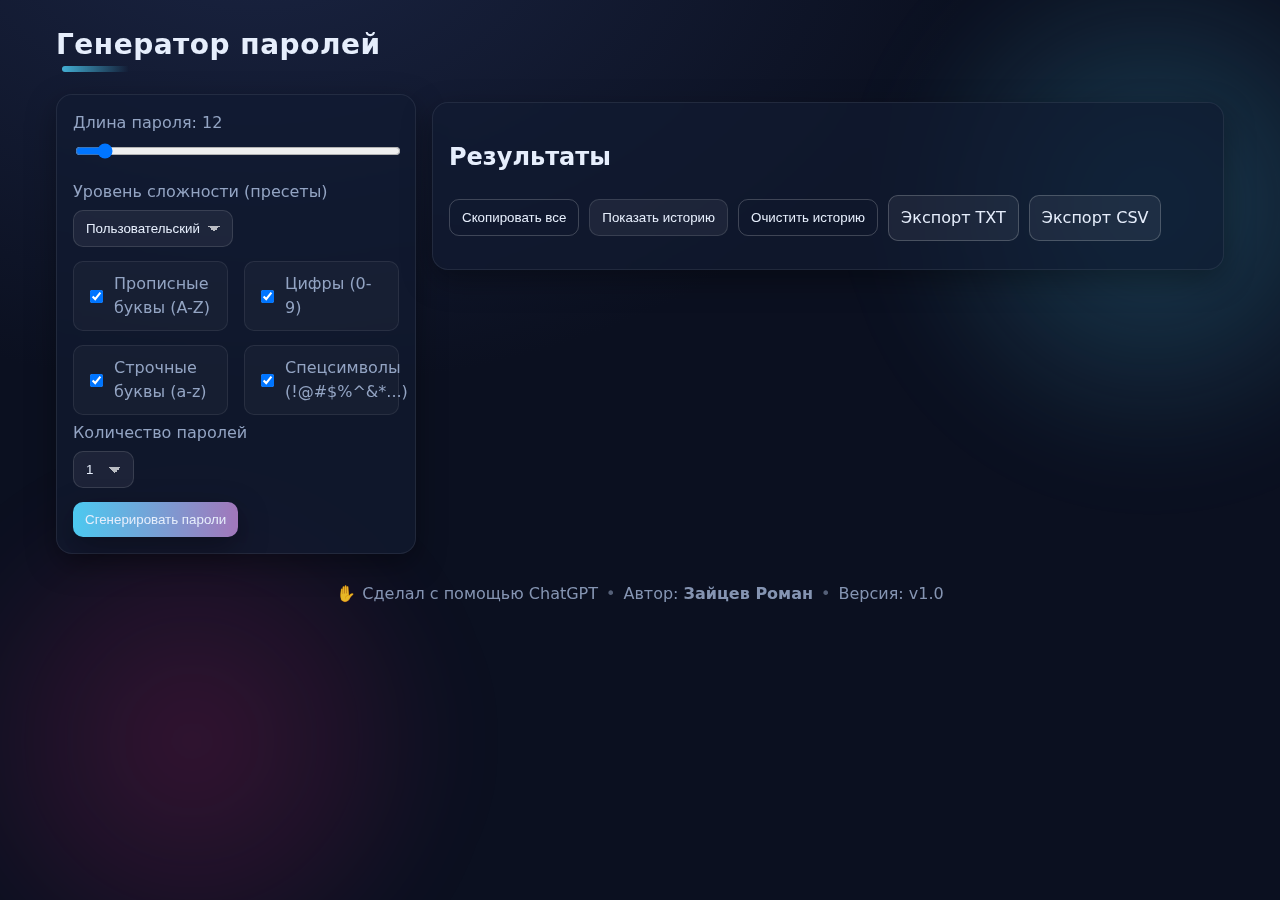
<file: templates/index.html>
<!DOCTYPE html>
<html lang="ru">
  <head>
    <meta charset="utf-8" />
    <meta name="viewport" content="width=device-width, initial-scale=1" />
    <title>Генератор паролей</title>
    <link rel="stylesheet" href="/static/css/style.css" />
  </head>
  <body>
    <div class="container">
      <header class="header">
        <h1>Генератор паролей</h1>
      </header>

      <div class="layout">
        <section class="controls">
          <form id="generator-form">

          <div class="field">
            <label for="length">Длина пароля: <span id="length-value">12</span></label>
            <input type="range" id="length" name="length" min="8" max="64" value="12" />
          </div>

          <div class="field">
            <label for="level">Уровень сложности (пресеты)</label>
            <select id="level" name="level">
              <option value="custom" selected>Пользовательский</option>
              <option value="low">Низкий</option>
              <option value="medium">Средний</option>
              <option value="high">Высокий</option>
              <option value="max">Максимальный</option>
            </select>
          </div>

          <div class="grid-2">
            <label class="checkbox">
              <input type="checkbox" id="uppercase" name="uppercase" checked />
              <span>Прописные буквы (A-Z)</span>
            </label>
            <label class="checkbox">
              <input type="checkbox" id="numbers" name="numbers" checked />
              <span>Цифры (0-9)</span>
            </label>
            <label class="checkbox">
              <input type="checkbox" id="lowercase" name="lowercase" checked />
              <span>Строчные буквы (a-z)</span>
            </label>
            <label class="checkbox">
              <input type="checkbox" id="symbols" name="symbols" checked />
              <span>Спецсимволы (!@#$%^&*...)</span>
            </label>
          </div>

          

          <div class="field">
            <label for="count">Количество паролей</label>
            <select id="count" name="count">
              <option value="1" selected>1</option>
              <option value="3">3</option>
              <option value="5">5</option>
              <option value="10">10</option>
            </select>
          </div>

          <div class="actions">
            <button type="submit" id="generate-btn">Сгенерировать пароли</button>
          </div>
          </form>
        </section>

        <section class="results">
          <h2>Результаты</h2>
        <div class="toolbar">
          <button id="copy-all" class="ghost">Скопировать все</button>
          <button id="show-history">Показать историю</button>
          <button id="clear-history" class="ghost">Очистить историю</button>
          <a id="export-txt" class="ghost" href="/export?fmt=txt">Экспорт TXT</a>
          <a id="export-csv" class="ghost" href="/export?fmt=csv">Экспорт CSV</a>
        </div>
        <div id="results-list" class="results-list"></div>
        <div id="history-panel" class="history hidden">
          <h3>История (последние)</h3>
          <ul id="history-list"></ul>
        </div>
        </section>
      </div>

      <footer class="footer">
        <div class="footer-inner">
          <span class="handmade">Сделал с помощью ChatGPT</span>
          <span class="dot">•</span>
          <span>Автор: <strong>Зайцев Роман</strong></span>
          <span class="dot">•</span>
          <span>Версия: v1.0</span>
        </div>
      </footer>
    </div>

    <div id="toast" class="toast" role="status" aria-live="polite"></div>

    <script src="/static/js/script.js"></script>
  </body>
  </html>
</file>
<file: static/css/style.css>
:root {
  --bg: #0b1020;
  --panel: #121a2e;
  --text: #e6eefc;
  --muted: #93a4c3;
  --primary: #4cc9f0;
  --accent: #f72585;
  --ok: #4caf50;
  --warn: #ffb300;
  --bad: #ef5350;
  --shadow: 0 10px 30px rgba(0,0,0,.35);
  --ring: 0 0 0 2px rgba(76,201,240,.25);
}

.theme-light {
  --bg: #f6f7fb;
  --panel: #ffffff;
  --text: #0b1020;
  --muted: #556176;
  --primary: #316aff;
  --accent: #ff2e87;
  --ok: #2e7d32;
  --warn: #e65100;
  --bad: #c62828;
}

* { box-sizing: border-box; }
html, body { height: 100%; }
body {
  margin: 0;
  background: radial-gradient(1200px 800px at 20% -10%, #1a2442 0%, var(--bg) 60%);
  color: var(--text);
  font-family: ui-sans-serif, system-ui, -apple-system, Segoe UI, Roboto, Arial, sans-serif;
  line-height: 1.5;
  min-height: 100vh;
  position: relative;
  overflow-x: hidden;
}

/* Анимированный фон: мягкие «блики» */
body::before, body::after {
  content: "";
  position: fixed;
  inset: -20% -20% auto auto;
  width: 60vmax; height: 60vmax;
  background: radial-gradient(closest-side, rgba(76,201,240,.25), transparent 70%);
  border-radius: 50%;
  filter: blur(40px);
  animation: floatBlob1 18s ease-in-out infinite;
  pointer-events: none;
  z-index: -1;
}
body::after {
  inset: auto -10% -25% -15%;
  background: radial-gradient(closest-side, rgba(247,37,133,.18), transparent 70%);
  animation: floatBlob2 24s ease-in-out infinite;
}

@keyframes floatBlob1 {
  0% { transform: translate3d(0,0,0) scale(1); }
  50% { transform: translate3d(-6%, 4%, 0) scale(1.08); }
  100% { transform: translate3d(0,0,0) scale(1); }
}
@keyframes floatBlob2 {
  0% { transform: translate3d(0,0,0) scale(1); }
  50% { transform: translate3d(6%, -3%, 0) scale(1.06); }
  100% { transform: translate3d(0,0,0) scale(1); }
}

@media (prefers-reduced-motion: reduce) {
  body::before, body::after { animation: none; }
}

.container {
  max-width: 1200px;
  margin: 0 auto;
  padding: 24px 16px 64px;
}

.layout {
  display: grid;
  grid-template-columns: 1fr;
  gap: 16px;
}

@media (min-width: 1024px) {
  .layout {
    grid-template-columns: minmax(320px, 360px) 1fr;
    align-items: start;
  }
}

.header h1 {
  margin: 0 0 12px;
  font-size: 28px;
  letter-spacing: .5px;
}

.header { display:flex; align-items:center; justify-content: space-between; gap: 12px; }
.header-actions { display:flex; align-items:center; gap: 8px; }

/* Акцент под заголовком: «ручная» линия-штрих */
.header h1 {
  position: relative;
}
.header h1::after {
  content: "";
  position: absolute; left: 6px; bottom: -6px; height: 6px; width: 84px;
  background: linear-gradient(90deg, var(--primary), transparent 80%);
  border-radius: 6px; filter: blur(.6px); opacity: .85;
}
.tagline { color: var(--muted); margin-top: -4px; font-size: 14px; opacity: .9; }

.controls, .results {
  background: rgba(18,26,46,.72);
  border: 1px solid rgba(255,255,255,.08);
  border-radius: 16px;
  padding: 16px;
  box-shadow: var(--shadow);
  backdrop-filter: saturate(140%) blur(10px);
}
.controls:hover, .results:hover { box-shadow: 0 18px 50px rgba(0,0,0,.35); }

.controls { margin-top: 16px; }
.results { margin-top: 24px; }

.tabs { display:flex; gap:8px; margin-bottom:10px; flex-wrap: wrap; }
.tab { border: 1px solid rgba(255,255,255,.18); background: rgba(255,255,255,.06); color: var(--text); padding: 8px 14px; border-radius: 999px; cursor: pointer; font-weight: 600; transition: filter .2s ease, transform .05s ease; }
.tab:hover { filter: brightness(1.07); }
.tab:active { transform: translateY(1px); }
.tab.active { background: linear-gradient(90deg, var(--primary), var(--accent)); border-color: transparent; color: #ffffff; box-shadow: 0 6px 16px rgba(0,0,0,.25); }

/* Светлая тема: улучшить контраст вкладок */
.theme-light .tab { border-color: rgba(0,0,0,.12); background: rgba(0,0,0,.04); }
.theme-light .tab.active { color: #ffffff; }

.field { margin-bottom: 14px; }
label { display: block; color: var(--muted); margin-bottom: 6px; }
input[type="range"] { width: 100%; }
input[type="number"] { width: 100%; }

/* Поля ввода форм (логин/регистрация) */
input[type="text"], input[type="password"], input[type="email"], input[type="number"] {
  width: 100%;
  background: rgba(255,255,255,.06);
  border: 1px solid rgba(255,255,255,.12);
  color: var(--text);
  padding: 10px 12px;
  border-radius: 10px;
  outline: none;
  transition: box-shadow .2s ease, border-color .2s ease;
}
input[type="text"]:focus, input[type="password"]:focus, input[type="email"]:focus, input[type="number"]:focus {
  border-color: var(--primary);
  box-shadow: var(--ring);
}

/* Контрастный слайдер в светлой теме */
.theme-light input[type="range"]::-webkit-slider-thumb { background: var(--primary); }
.theme-light input[type="range"] { accent-color: var(--primary); }

.grid-2 {
  display: grid;
  grid-template-columns: repeat(2, minmax(0, 1fr));
  gap: 8px 16px;
}

.checkbox {
  display: flex; align-items: center; gap: 8px;
  background: rgba(255,255,255,.03);
  border: 1px solid rgba(255,255,255,.08);
  border-radius: 10px;
  padding: 10px 12px;
}

.checkbox.is-disabled { opacity: .55; }

/* Унифицированный стиль для кнопок и ссылок-кнопок */
select, button, .toolbar a.ghost, .header-actions a.ghost, a.ghost {
  appearance: none;
  border: 1px solid rgba(255,255,255,.12);
  background: rgba(255,255,255,.06);
  color: var(--text);
  padding: 10px 12px;
  border-radius: 10px;
  position: relative;
  overflow: hidden;
  transition: transform .12s ease, box-shadow .2s ease, filter .2s ease, background-position .4s ease;
  display: inline-flex;
  align-items: center;
  gap: 8px;
  text-decoration: none;
}

select {
  background-image: linear-gradient(45deg, transparent 50%, rgba(255,255,255,.7) 50%),
                    linear-gradient(135deg, rgba(255,255,255,.7) 50%, transparent 50%);
  background-position: calc(100% - 18px) calc(1.15em), calc(100% - 12px) calc(1.15em);
  background-size: 6px 6px, 6px 6px;
  background-repeat: no-repeat;
  padding-right: 32px;
}

select:focus {
  outline: 2px solid var(--primary);
  border-color: var(--primary);
}

/* Повышаем контраст списка опций в нативном выпадающем меню */
select option, select optgroup {
  color: #0b1020;           /* тёмный текст */
  background: #ffffff;      /* светлый фон */
  font-weight: 600;
}

.actions { margin-top: 12px; display: flex; justify-content: flex-start; }
#generate-btn { 
  background: linear-gradient(90deg, var(--primary), var(--accent)); 
  border: none; cursor: pointer; box-shadow: var(--shadow); 
  background-size: 200% 100%; background-position: 0% 50%;
}
#generate-btn:hover { filter: brightness(1.05); transform: translateY(-1px); background-position: 100% 50%; }
button:hover, .toolbar a.ghost:hover, .header-actions a.ghost:hover, a.ghost:hover { transform: translateY(-1px); box-shadow: 0 8px 18px rgba(0,0,0,.25); }
button:active, .toolbar a.ghost:active, .header-actions a.ghost:active, a.ghost:active { transform: translateY(0); box-shadow: 0 4px 10px rgba(0,0,0,.18); }
button:focus-visible, .toolbar a.ghost:focus-visible, .header-actions a.ghost:focus-visible, a.ghost:focus-visible { outline: 2px solid var(--primary); outline-offset: 2px; }

/* Чипы для микроакцентов */
.chip { display:inline-flex; align-items:center; gap:6px; padding:6px 10px; border-radius:999px; background: rgba(255,255,255,.06); border:1px solid rgba(255,255,255,.12); font-size:12px; color: var(--muted); }
.chip .dot { width:8px; height:8px; border-radius:50%; background: var(--accent); box-shadow: 0 0 0 2px rgba(247,37,133,.18); }

/* простая волна (ripple) на кнопках */
button::after, .toolbar a.ghost::after {
  content: ""; position: absolute; inset: 0; background: radial-gradient(circle at var(--x,50%) var(--y,50%), rgba(255,255,255,.35), transparent 40%);
  opacity: 0; transition: opacity .35s ease; pointer-events: none;
}
button:active::after, .toolbar a.ghost:active::after { opacity: .55; transition: opacity .05s ease; }

.results-list { display: grid; gap: 12px; margin-top: 12px; }
.results-list.compact { display: block; }
.results-list.compact .card { display:flex; align-items:center; gap:12px; padding:10px 12px; }
.results-list.compact .meter, .results-list.compact .meter-label { display:none; }
.results-list.compact .password { white-space: nowrap; overflow: hidden; text-overflow: ellipsis; }
.toolbar { display: flex; gap: 10px; align-items: center; flex-wrap: wrap; margin-top: 10px; }
.ghost { background: transparent; border-color: rgba(255,255,255,.2); }
.toolbar a.ghost, .header-actions a.ghost, a.ghost { padding: 10px 12px; border-radius: 10px; border: 1px solid rgba(255,255,255,.2); color: var(--text); text-decoration: none; }

/* Эффект «светящейся рамки» при ховере */
.ghost:hover { border-color: rgba(76,201,240,.45); box-shadow: 0 0 0 2px rgba(76,201,240,.15) inset; }

/* Кнопки карточки */
.card .icon-btn { appearance:none; border:none; background:transparent; color: var(--muted); cursor:pointer; padding: 6px 8px; border-radius: 8px; }
.card .icon-btn:hover { background: rgba(255,255,255,.08); color: var(--text); }
.card .icon-btn[aria-pressed="true"] { color: #ffb300; }

/* Кнопка-глаз у поля пароля в форме — фиксируем размер и выравнивание */
#toggle-password-btn {
  min-width: 40px;
  height: 40px;
  display: inline-flex;
  align-items: center;
  justify-content: center;
}

.card {
  display: grid;
  grid-template-columns: 1fr auto;
  gap: 8px 12px;
  align-items: center;
  padding: 12px;
  border: 1px solid rgba(255,255,255,.08);
  border-radius: 12px;
  background: rgba(255,255,255,.05);
  transition: transform .12s ease, box-shadow .2s ease, background .2s ease;
}
.card:hover { transform: translateY(-2px); box-shadow: 0 12px 28px rgba(0,0,0,.25); background: rgba(255,255,255,.07); }
.password {
  font-family: ui-monospace, SFMono-Regular, Menlo, Consolas, "Liberation Mono", monospace;
  font-size: 16px; letter-spacing: .4px;
  white-space: nowrap; overflow-x: auto; overflow-y: hidden;
}
.copy-btn { cursor: pointer; }

.meter { height: 8px; border-radius: 999px; background: rgba(255,255,255,.1); overflow: hidden; }
.meter-fill { height: 100%; width: 0%; background: var(--bad); transition: width .35s ease, background .35s ease; }
.meter-label { font-size: 12px; color: var(--muted); }

.badge {
  display: inline-block; margin-left: 6px; padding: 2px 8px; border-radius: 999px;
  color: #0b1020; font-weight: 700; letter-spacing: .2px; background: var(--ok);
}

.toast {
  position: fixed; left: 50%; bottom: 24px; transform: translateX(-50%) translateY(20px);
  background: #1f2a48; color: var(--text); padding: 10px 14px; border-radius: 10px; opacity: 0; pointer-events: none;
  transition: opacity .25s ease, transform .25s ease; box-shadow: var(--shadow);
}
.toast.show { opacity: 1; transform: translateX(-50%) translateY(0); }

.history { margin-top: 16px; padding: 12px; border: 1px solid rgba(255,255,255,.08); border-radius: 12px; background: rgba(255,255,255,.03); }
.history ul { margin: 8px 0 0; padding-left: 0; list-style: none; }
.history li { display:flex; align-items:center; gap:8px; padding: 6px 8px; border-radius: 8px; }
.history li::before { content:"🗝️"; opacity:.9; }
.history li:nth-child(odd) { background: rgba(255,255,255,.025); }
.hidden { display: none; }

@media (max-width: 640px) {
  .grid-2 { grid-template-columns: 1fr; }
  .password { font-size: 15px; }
}


.footer { margin-top: 28px; color: var(--muted); }
.footer-inner { display: flex; gap: 8px; align-items: center; justify-content: center; opacity: .9; flex-wrap: wrap; }
.handmade { display: inline-flex; align-items: center; gap: 6px; }
.handmade::before { content: "✋"; }
.dot { opacity: .6; }

/* Канвас для конфетти */
#confetti-canvas { position: fixed; inset: 0; pointer-events: none; z-index: 9999; }

/* Навигационные вкладки */
.nav-tabs {
  display: flex;
  gap: 4px;
  margin-right: 16px;
}

.nav-tab {
  appearance: none;
  border: 1px solid rgba(255,255,255,.2);
  background: rgba(255,255,255,.06);
  color: var(--text);
  padding: 8px 16px;
  border-radius: 8px;
  cursor: pointer;
  transition: all .2s ease;
  font-weight: 500;
  background-clip: padding-box;
}

.nav-tab:hover {
  background: rgba(255,255,255,.1);
  transform: translateY(-1px);
}

.nav-tab.active {
  background: linear-gradient(90deg, var(--primary), var(--accent));
  border: none; /* убираем тонкую кайму по краям */
  color: #ffffff;
  box-shadow: 0 4px 12px rgba(0,0,0,.25);
}

/* Секция сохраненных паролей */
.saved-passwords {
  background: rgba(18,26,46,.72);
  border: 1px solid rgba(255,255,255,.08);
  border-radius: 16px;
  padding: 16px;
  box-shadow: var(--shadow);
  backdrop-filter: saturate(140%) blur(10px);
  margin-top: 24px;
  display: none;
  width: 100%;
}

/* Во вкладке «Сохраненные» растягиваем секцию на всю ширину грид-лейаута */
.layout .saved-passwords { grid-column: 1 / -1; }

.section-header {
  display: flex;
  justify-content: space-between;
  align-items: center;
  margin-bottom: 16px;
}

.section-header h2 {
  margin: 0;
  font-size: 28px;
}

.primary-btn {
  background: linear-gradient(90deg, var(--primary), var(--accent));
  border: none;
  color: #ffffff;
  padding: 12px 18px;
  border-radius: 12px;
  cursor: pointer;
  font-weight: 600;
  transition: all .2s ease;
  box-shadow: 0 4px 12px rgba(0,0,0,.25);
  font-size: 15px;
}

.primary-btn:hover {
  transform: translateY(-1px);
  box-shadow: 0 6px 16px rgba(0,0,0,.35);
}

/* Форма паролей */
.password-form {
  background: rgba(255,255,255,.03);
  border: 1px solid rgba(255,255,255,.08);
  border-radius: 12px;
  padding: 16px;
  margin-bottom: 16px;
}

.password-form h3 {
  margin: 0 0 16px;
  font-size: 18px;
}

.form-row {
  display: grid;
  grid-template-columns: 1fr 1fr 1fr;
  gap: 16px;
  margin-bottom: 16px;
}

.form-actions {
  display: flex;
  gap: 12px;
  justify-content: flex-end;
}

/* Таблица паролей */
.passwords-table-container {
  overflow-x: auto;
  border-radius: 12px;
  border: 1px solid rgba(255,255,255,.08);
  background: rgba(255,255,255,.03);
}

.passwords-table {
  width: 100%;
  border-collapse: collapse;
  font-size: 15px;
}

.passwords-table th {
  background: rgba(255,255,255,.08);
  color: var(--text);
  font-weight: 600;
  padding: 14px 18px;
  text-align: left;
  border-bottom: 1px solid rgba(255,255,255,.12);
}

.passwords-table td {
  padding: 14px 18px;
  border-bottom: 1px solid rgba(255,255,255,.06);
  vertical-align: middle;
}

.passwords-table tbody tr:hover {
  background: rgba(255,255,255,.05);
}

.passwords-table tbody tr:last-child td {
  border-bottom: none;
}

.password-cell {
  font-family: ui-monospace, SFMono-Regular, Menlo, Consolas, "Liberation Mono", monospace;
  font-size: 13px;
  letter-spacing: .3px;
  position: relative;
}

.password-masked {
  color: var(--muted);
  font-style: italic;
}

.password-actions {
  display: flex;
  gap: 8px;
  align-items: center;
}

.password-actions button {
  appearance: none;
  border: 1px solid rgba(255,255,255,.2);
  background: rgba(255,255,255,.06);
  color: var(--text);
  padding: 8px 12px;
  border-radius: 8px;
  cursor: pointer;
  font-size: 13px;
  transition: all .2s ease;
}

.password-actions button:hover {
  background: rgba(255,255,255,.1);
  transform: translateY(-1px);
}

.password-actions button.danger {
  color: var(--bad);
  border-color: rgba(239,83,80,.3);
}

.password-actions button.danger:hover {
  background: rgba(239,83,80,.1);
}

/* Адаптивность */
@media (max-width: 768px) {
  .form-row {
    grid-template-columns: 1fr;
  }
  
  .section-header {
    flex-direction: column;
    gap: 12px;
    align-items: stretch;
  }
  
  .nav-tabs {
    margin-right: 0;
    margin-bottom: 12px;
  }
  
  .passwords-table th,
  .passwords-table td {
    padding: 8px 12px;
  }
  
  .password-actions {
    flex-direction: column;
    gap: 4px;
  }
}
</file>
